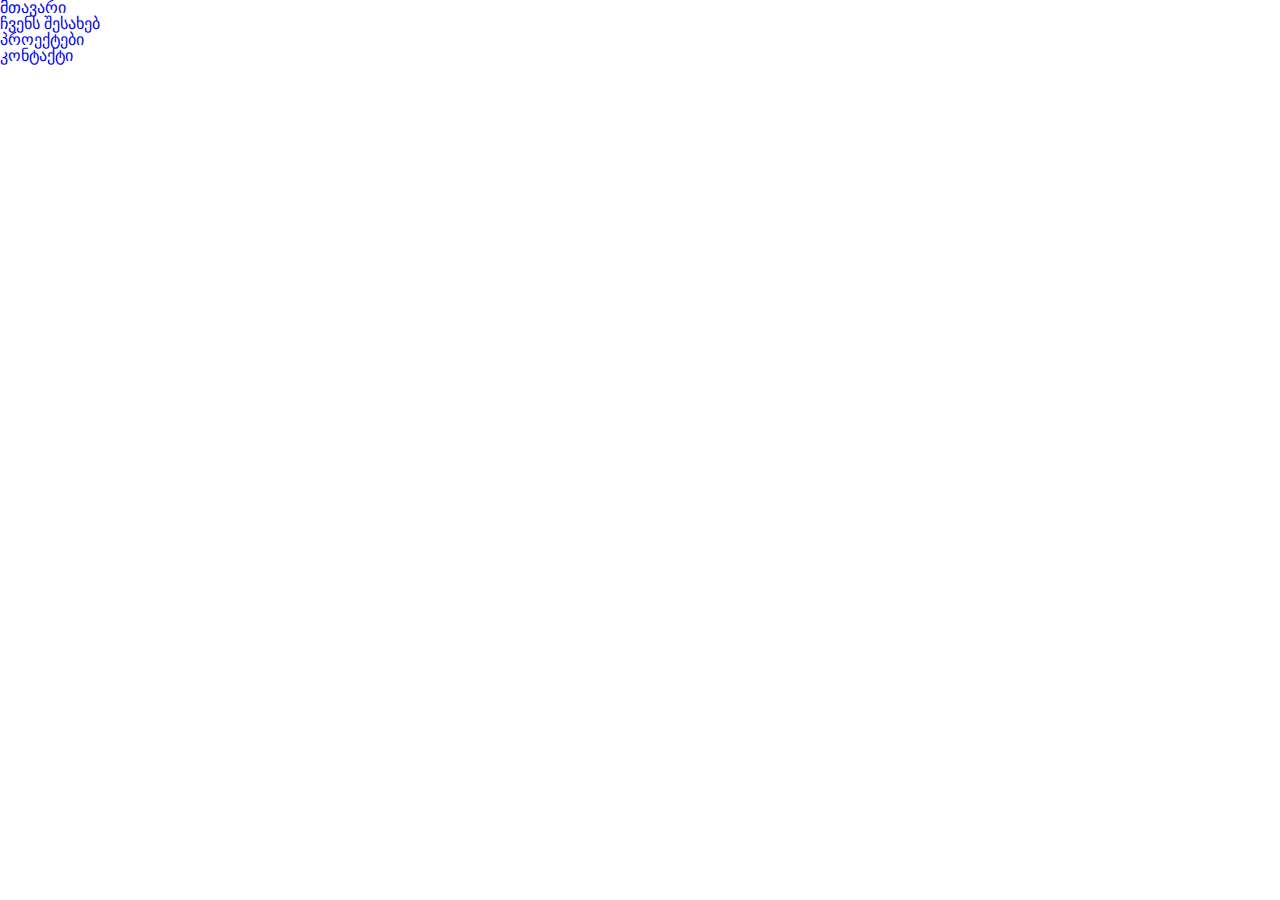
<file: html/index.html>
<!DOCTYPE html>
<html lang="en">
  <head>
    <meta charset="UTF-8" />
    <meta http-equiv="X-UA-Compatible" content="IE=edge" />
    <meta name="viewport" content="width=device-width, initial-scale=1.0" />
    <link rel="icon" href="../images/green-tea.png" />
    <link rel="stylesheet" href="../css/reset.css">
    <link rel="stylesheet" href="../css/list.css">
    
    <title>Tea association</title>
  </head>
  <body>
      <ul class="list">
        <li><a href="./index.html">მთავარი</a></li>
        <li><a href="./About.html">ჩვენს შესახებ</a></li>
        <li><a href="./Projects.html">პროექტები</a></li>
        <li><a href="./Contact.html">კონტაქტი</a></li>
      </ul>
  </body>
</html>
</file>
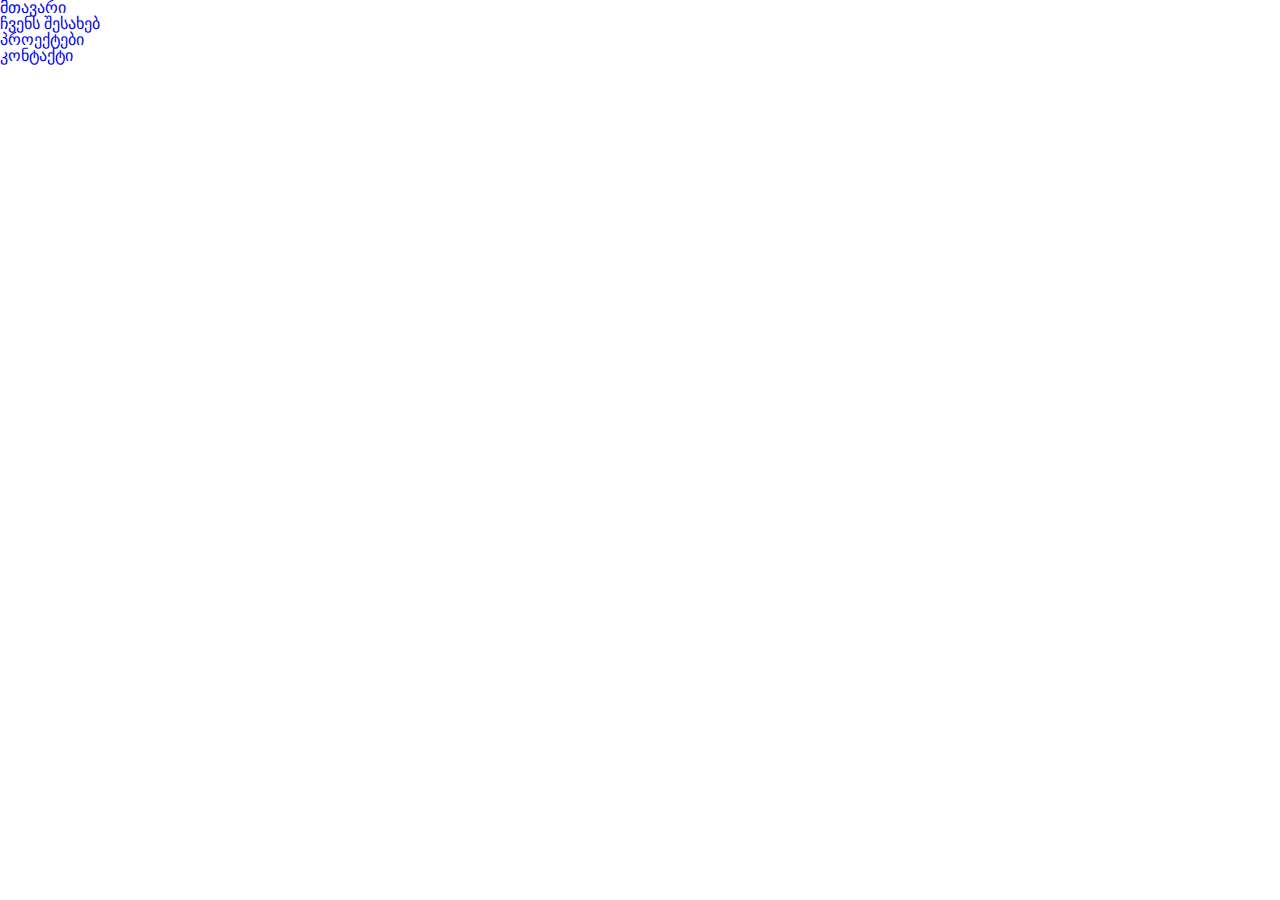
<file: html/About.html>
<!DOCTYPE html>
<html lang="en">
  <head>
    <meta charset="UTF-8" />
    <meta http-equiv="X-UA-Compatible" content="IE=edge" />
    <meta name="viewport" content="width=device-width, initial-scale=1.0" />
    <link rel="icon" href="../images/green-tea.png" />
    <link rel="stylesheet" href="../css/reset.css">
    <link rel="stylesheet" href="../css/list.css">
    
    <title>Tea association</title>
  </head>
  <body>
    <ul class="list">
      <li><a href="./index.html">მთავარი</a></li>
      <li><a href="./About.html">ჩვენს შესახებ</a></li>
      <li><a href="./Projects.html">პროექტები</a></li>
      <li><a href="./Contact.html">კონტაქტი</a></li>
    </ul>

  </body>
</html>
</file>
<file: css/list.css>
ksdhjfkdsfjdsnfkjsdfnskjfbdsjkfdskjfbnsdjkfsjkd
</file>
